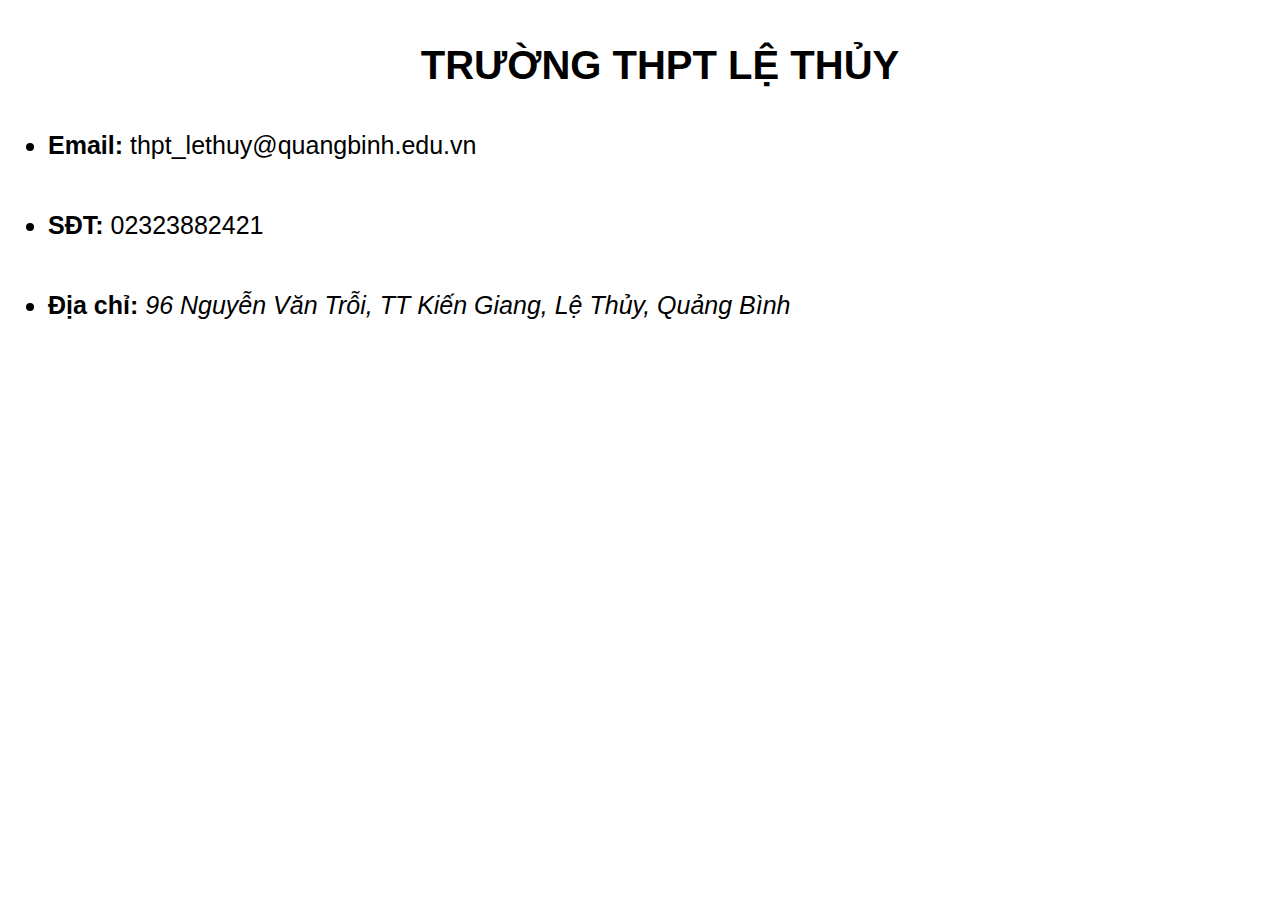
<file: Email.html>
<!DOCTYPE html>
<html lang="en">
<head>
    <meta charset="UTF-8">
    <meta http-equiv="X-UA-Compatible" content="IE=edge">
    <meta name="viewport" content="width=device-width, initial-scale=1.0">
    <title>Document</title>
    <style>
        ul{
            font-size: 25px;
            font-family: Arial, Helvetica, sans-serif;
            line-height: 80px;
        }
    </style>
</head>
<body>
    <ul>
        <li style="font-size: 40px; text-align: center; list-style: none;"><b> TRƯỜNG THPT LỆ THỦY</b></li>
        <li><b> Email:</b> thpt_lethuy@quangbinh.edu.vn</li>
        <li><b> SĐT:</b>  02323882421</li>
        <li><b> Địa chỉ:</b> <i>96 Nguyễn Văn Trỗi, TT Kiến Giang, Lệ Thủy, Quảng Bình</i></li>
    </ul>
</body>
</html>
</file>
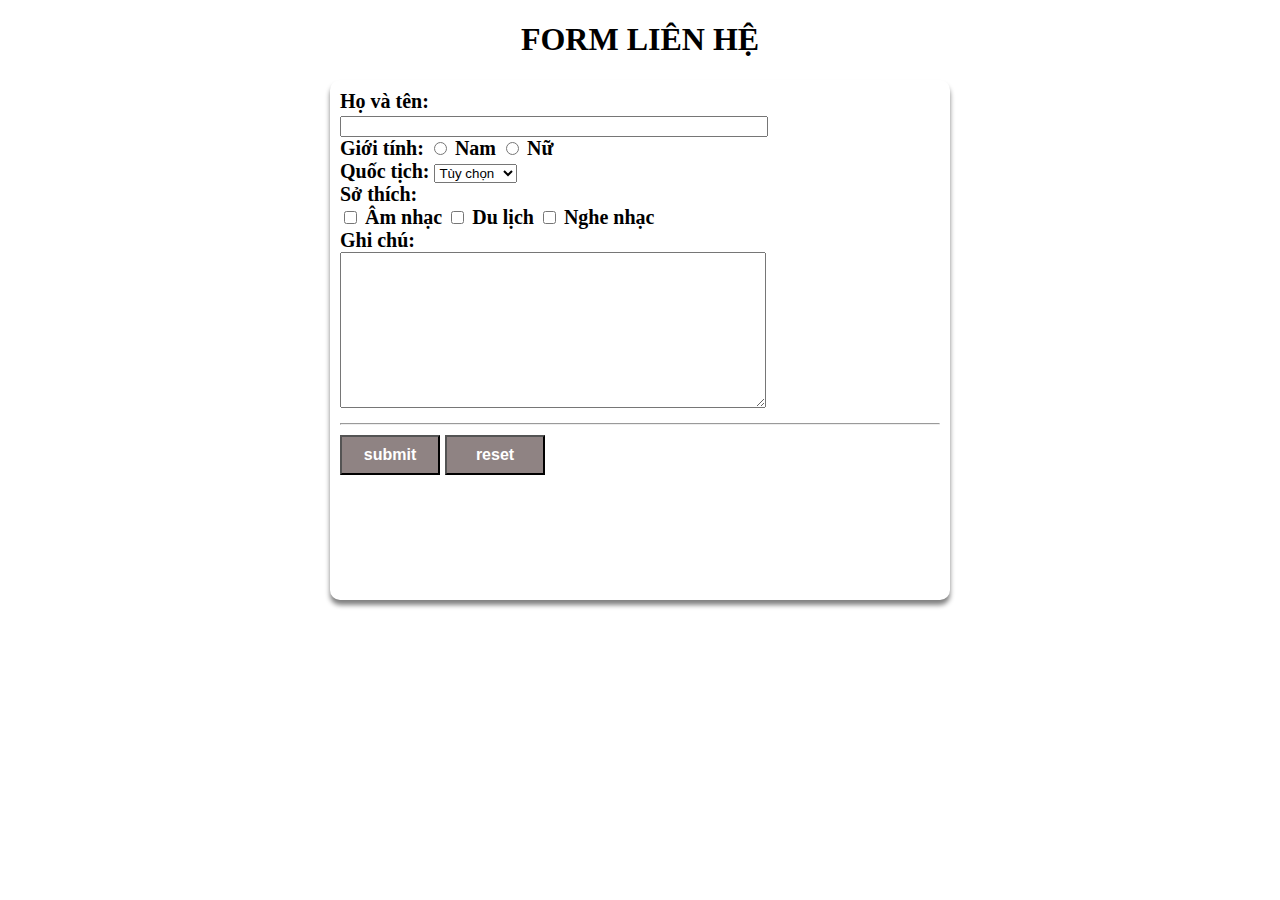
<file: Formdky.html>
<!DOCTYPE html>
<html lang="en">
<head>
    <meta charset="UTF-8">
    <meta http-equiv="X-UA-Compatible" content="IE=edge">
    <meta name="viewport" content="width=device-width, initial-scale=1.0">
    <title>Document</title>
    <style>
        .form{
            width: 600px;
            height: 500px;
            margin: 0 auto;
            padding: 10px;
            border-radius: 10px;
            box-shadow: 0 5px 5px gray;
            font-weight: bold;
            font-size: 20px;
        }

        .form-hop{
            width: 70%;
        }

        .btn{
            width: 100px;
            font-weight: bold;
            height: 40px;
            font-size: 16px;
            background-color: rgb(143, 131, 131);
            color: white;
        }

        .btn:hover{
            background-color: orange;
            color: red;
        }
    </style>
</head>
<body>
    <h1 style="text-align: center;">FORM LIÊN HỆ</h1>
    <form class="form" action="" method="post">
        Họ và tên: <br>
        <input class="form-hop" type="text" name="" id=""> <br>
        Giới tính:
        <label for="">
            <input type="radio" name="trap" id=""> Nam
            <input type="radio" name="trap" id=""> Nữ
        </label> <br>
        Quốc tịch:
        <select name="list" id="list">
            <option value="Tùy chọn">Tùy chọn</option>
            <option value="Việt Nam">Việt Nam</option>
            <option value="Lào">Lào</option>
            <option value="Nhật Bản">Nhật Bản</option>
            <option value="Hàn Quốc">Hàn Quốc</option>
            <option value="Mỹ">Mỹ</option>
            <option value="Mỹ">Mỹ</option>
            <option value="Nga">Nga</option>
        </select> <br>
        Sở thích: <br>
        <label for="">
            <input type="checkbox" name="" id=""> Âm nhạc
            <input type="checkbox" name="" id=""> Du lịch
            <input type="checkbox" name="" id=""> Nghe nhạc
        </label> <br>
        Ghi chú: <br>
        <textarea class="form-hop" name="" id="" cols="30" rows="10"></textarea> <br>
        <hr>
        <input class="btn" type="submit" value="submit">
        <input class="btn" type="reset" value="reset">
    </form>
</body>
</html>
</file>
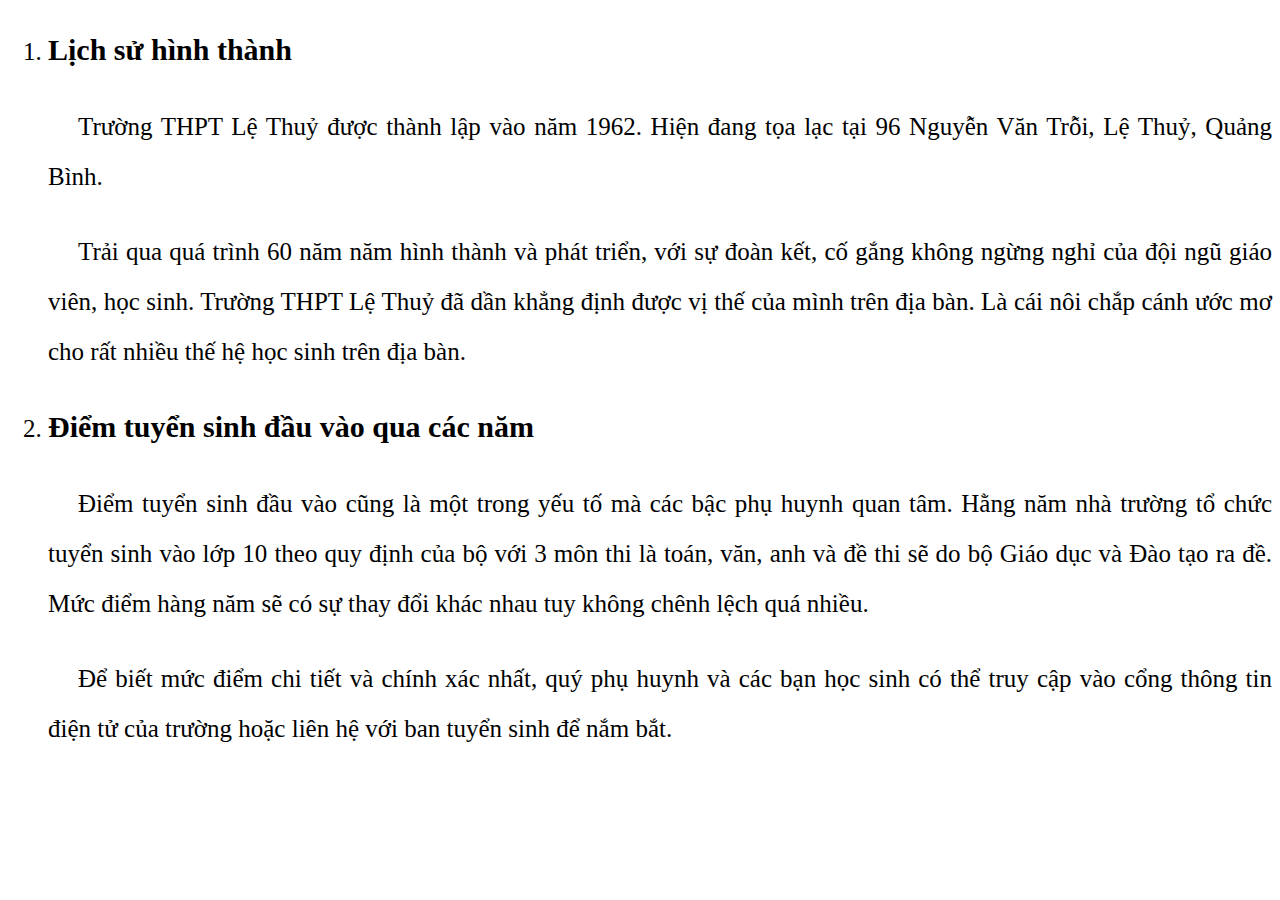
<file: gioithieu.html>
<!DOCTYPE html>
<html lang="en">
<head>
    <meta charset="UTF-8">
    <meta http-equiv="X-UA-Compatible" content="IE=edge">
    <meta name="viewport" content="width=device-width, initial-scale=1.0">
    <title>Document</title>
    <style>
        div{
            text-indent: 30px;
            font-size: 25px;
            text-align: justify;
            line-height: 50px;
        }
        b{
            font-size: 30px;
        }
    </style>
</head>
<body>
    <div>
        <ol>
            <b><li>Lịch sử hình thành</b>
                <p>
                    Trường THPT Lệ Thuỷ được thành lập vào năm 1962. Hiện đang tọa lạc tại 96 Nguyễn Văn Trỗi, Lệ Thuỷ, Quảng Bình.
                </p>
                <p> Trải qua quá trình 60 năm năm hình thành và phát triển, với sự đoàn kết, cố gắng không ngừng nghỉ của đội ngũ giáo viên,
                    học sinh. Trường THPT Lệ Thuỷ đã dần khẳng định được vị thế của mình trên địa bàn. 
                    Là cái nôi chắp cánh ước mơ cho rất nhiều thế hệ học sinh trên địa bàn.
                </p>
            </li>
            <b><li>Điểm tuyển sinh đầu vào qua các năm</b>
                <p>
                    Điểm tuyển sinh đầu vào cũng là một trong yếu tố mà các bậc phụ huynh quan tâm. 
                    Hằng năm nhà trường tổ chức tuyển sinh vào lớp 10 theo quy định của bộ với 3 môn thi là toán, văn, anh và đề thi sẽ do bộ Giáo dục và Đào tạo ra đề. 
                    Mức điểm hàng năm sẽ có sự thay đổi khác nhau tuy không chênh lệch quá nhiều. 
                </p>
                <p>
                    Để biết mức điểm chi tiết và chính xác nhất, quý phụ huynh và các bạn học sinh 
                    có thể truy cập vào cổng thông tin điện tử của trường hoặc liên hệ với ban tuyển sinh để nắm bắt.
                </p>
            </li>
        </ol>
    </div>
    
</body>
</html>
</file>
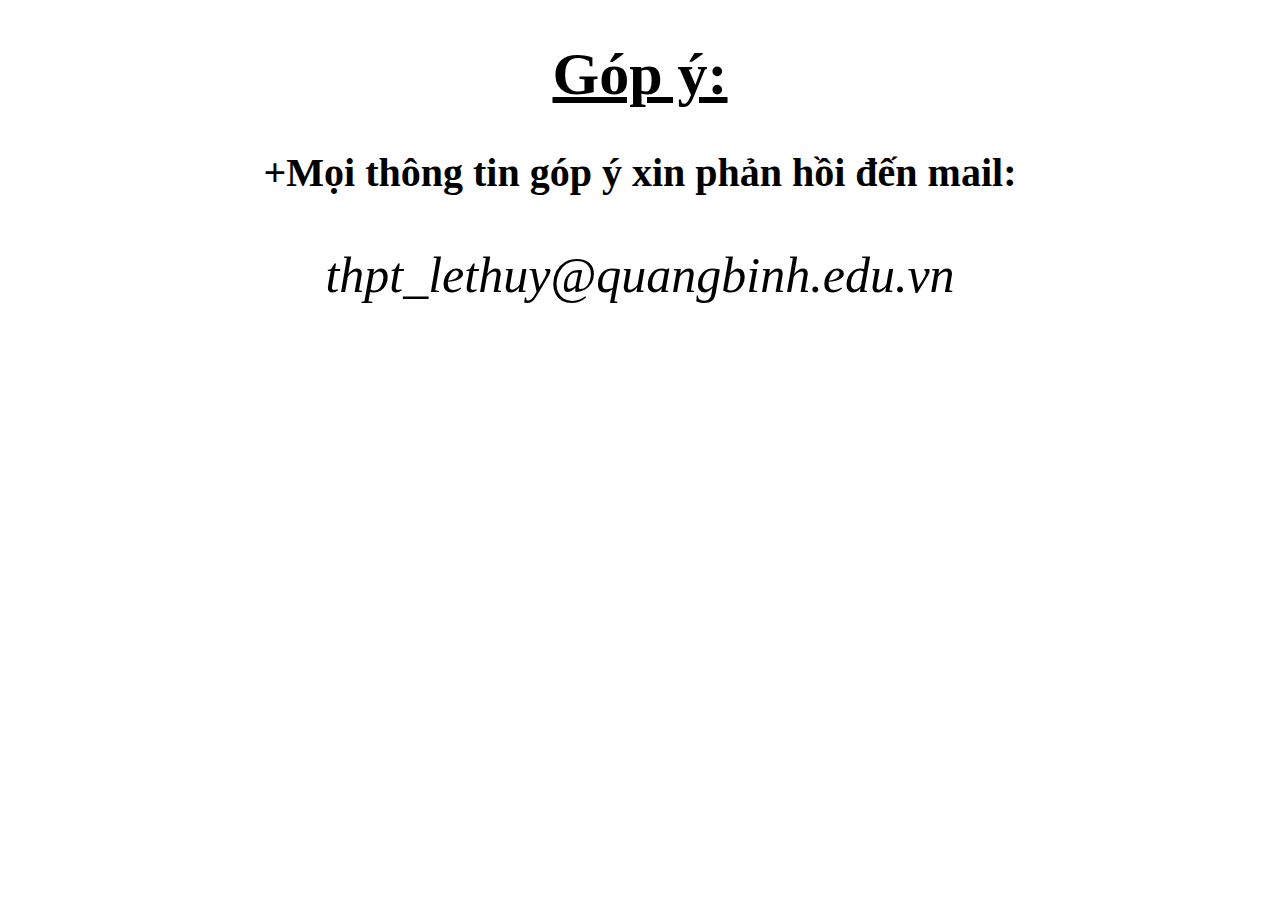
<file: gop_y.html>
<!DOCTYPE html>
<html lang="en">
<head>
    <meta charset="UTF-8">
    <meta http-equiv="X-UA-Compatible" content="IE=edge">
    <meta name="viewport" content="width=device-width, initial-scale=1.0">
    <title>Document</title>
    <style>
        *{
            text-align: center;
        }
        h1{
            font-size: 60px;
            text-decoration: underline;
        }
        h3{
        font-size: 40px;
        }
        p{
            font-size: 50px;
            font-style: italic;
        }
    </style>
</head>
<body>
    <h1>Góp ý: </h1>
    <h3>+Mọi thông tin góp ý xin phản hồi đến mail:</h3>
    <p>thpt_lethuy@quangbinh.edu.vn</p>
</body>
</html>
</file>
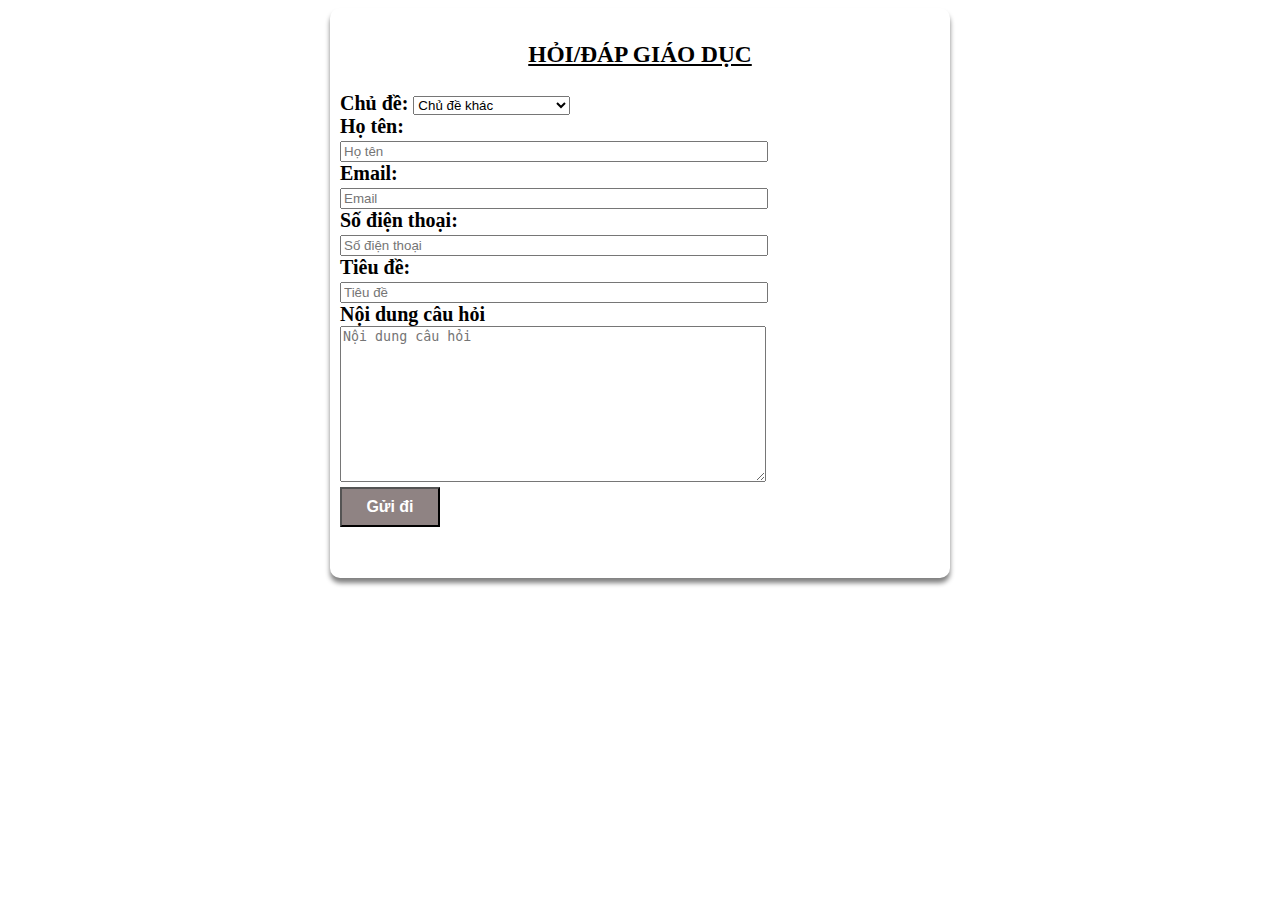
<file: hoidap.html>
<!DOCTYPE html>
<html lang="en">
<head>
    <meta charset="UTF-8">
    <meta http-equiv="X-UA-Compatible" content="IE=edge">
    <meta name="viewport" content="width=device-width, initial-scale=1.0">
    <title>Document</title>
    <style>
        .from{
            width: 600px;
            height: 550px;
            margin: 0 auto;
            padding: 10px;
            border-radius: 10px;
            box-shadow: 0 5px 5px gray;
            font-weight: bold;
            font-size: 20px;
        }
        .from .title{
            text-align: center;
        }
        .khung{
            width: 70%;
        }
        .btn{
            width: 100px;
            font-weight: bold;
            height: 40px;
            font-size: 16px;
            background-color: rgb(143, 131, 131);
            color: white;
        }
        .btn:hover{
            background-color: orange;
            color: red;
        }
    </style>
</head>
<body>
    <div class="from">
        <div class="title">
            <h3> <u> HỎI/ĐÁP GIÁO DỤC</u></h3>
        </div>
        <div class="container">
            <div class="table">
                <form action="">
                    <label>Chủ đề: </label>
                        <select name="" id="">
                            <option value="">Chủ đề khác</option>
                            <option value="">Chuyên gia giáo dục</option>
                            <option value="">Dạy và học</option>
                            <option value="">Đổi mới giáo dục</option>
                            <option value="">Thi - Tuyển sinh</option>
                            <option value="">Thi đua - Khen thưởng </option>
                        </select>
                    <div class="group">
                        <label>Họ tên: </label> <br>
                        <input class="khung" type="text"  required placeholder="Họ tên">
                    </div>
                    <div class="group">
                        <label>Email: </label> <br>
                            <input class="khung" type="text" required  placeholder="Email">
                    </div>
                        <label>Số điện thoại: </label><br>
                            <input class="khung" type="text" required  placeholder="Số điện thoại"> <br>
                        <label>Tiêu đề: </label><br>
                            <input class="khung" type="text" required  placeholder="Tiêu đề"> <br>
                        <label>Nội dung câu hỏi</label> <br>
                            <textarea class="khung" name="" id="" required  placeholder="Nội dung câu hỏi" cols="30" rows="10"></textarea>
                    <div class="buttom">
                        <button class="btn">Gửi đi</button>
                    </div>
                </form>
            </div>
        </div>
    </div>
</body>
</html>
</file>
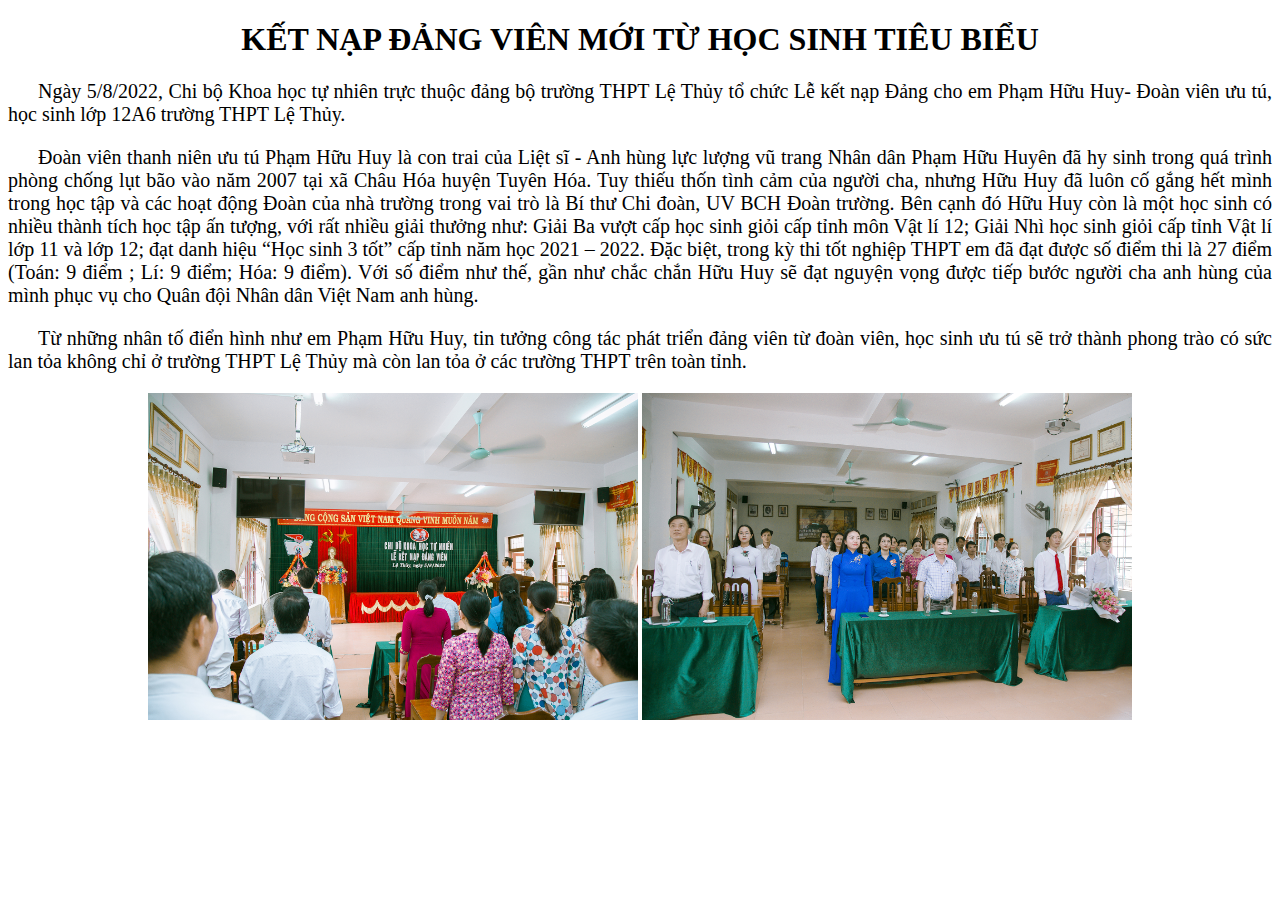
<file: ketnapdang.html>
<!DOCTYPE html>
<html lang="en">
<head>
    <meta charset="UTF-8">
    <meta http-equiv="X-UA-Compatible" content="IE=edge">
    <meta name="viewport" content="width=device-width, initial-scale=1.0">
    <title>Document</title>
    <style>
        h1{
            text-align: center;
        }

        p{
            font-size: 20px;
            text-indent: 30px;
            text-align: justify;
        }

        .anh img{
            width: 490px;
        }
    </style>
</head>
<body>
    <div>
        <h1>KẾT NẠP ĐẢNG VIÊN MỚI TỪ HỌC SINH TIÊU BIỂU</h1>
        <p>
            Ngày 5/8/2022, Chi bộ Khoa học tự nhiên trực thuộc đảng bộ trường THPT Lệ Thủy
            tổ chức Lễ kết nạp Đảng cho em Phạm Hữu Huy- Đoàn viên ưu tú, học sinh lớp 12A6 trường THPT Lệ Thủy.
        </p>
        <p>
            Đoàn viên thanh niên ưu tú Phạm Hữu Huy là con trai của Liệt sĩ - Anh hùng lực lượng vũ trang Nhân dân Phạm Hữu Huyên
            đã hy sinh trong quá trình phòng chống lụt bão vào năm 2007 tại xã Châu Hóa huyện Tuyên Hóa. 
            Tuy thiếu thốn tình cảm của người cha, nhưng Hữu Huy đã luôn cố gắng hết mình trong học tập và các hoạt động Đoàn của nhà trường trong vai trò là Bí thư Chi đoàn, UV BCH Đoàn trường. 
            Bên cạnh đó Hữu Huy còn là một học sinh có nhiều thành tích học tập ấn tượng, với rất nhiều giải thưởng như: Giải Ba vượt cấp học sinh giỏi cấp tỉnh môn Vật lí 12; 
            Giải Nhì học sinh giỏi cấp tỉnh Vật lí lớp 11 và lớp 12; đạt danh hiệu “Học sinh 3 tốt” cấp tỉnh năm học 2021 – 2022. 
            Đặc biệt, trong kỳ thi tốt nghiệp THPT em đã đạt được số điểm thi là 27 điểm (Toán: 9 điểm ; Lí: 9 điểm; Hóa: 9 điểm). 
            Với số điểm như thế, gần như chắc chắn Hữu Huy sẽ đạt nguyện vọng được tiếp bước người cha anh hùng của mình phục vụ cho Quân đội Nhân dân Việt Nam anh hùng.
        </p>
        <p>
            Từ những nhân tố điển hình như em Phạm Hữu Huy, tin tưởng công tác phát triển đảng viên từ đoàn viên, 
            học sinh ưu tú sẽ trở thành phong trào có sức lan tỏa không chỉ ở trường THPT Lệ Thủy mà còn lan tỏa ở các trường THPT trên toàn tỉnh.
        </p>
        <div class="anh">
            <center>
            <img src="image/ketnapdang2.jpg" alt="">
            <img src="image/ketnapdang3.jpg" alt="">
            </center>
        </div>
        <iframe src="https://www.facebook.com/plugins/like.php?href=http%3A%2F%2F127.0.0.1%3A5500%2FX%25C3%2582Y%2520D%25E1%25BB%25B0NG%2520TRANG%2520WEB%2FB%25C3%2580I%2520T%25E1%25BA%25ACP%2520X%25C3%2582Y%2520D%25E1%25BB%25B0NG%2520TRANG%2520WEB%2FAssignment%2Fketnapdang.html&width=450&layout&action&size&share=true&height=35&appId" width="450" height="35" style="border:none;overflow:hidden" scrolling="no" frameborder="0" allowfullscreen="true" allow="autoplay; clipboard-write; encrypted-media; picture-in-picture; web-share"></iframe>
    </div>
</body>
</html>
</file>
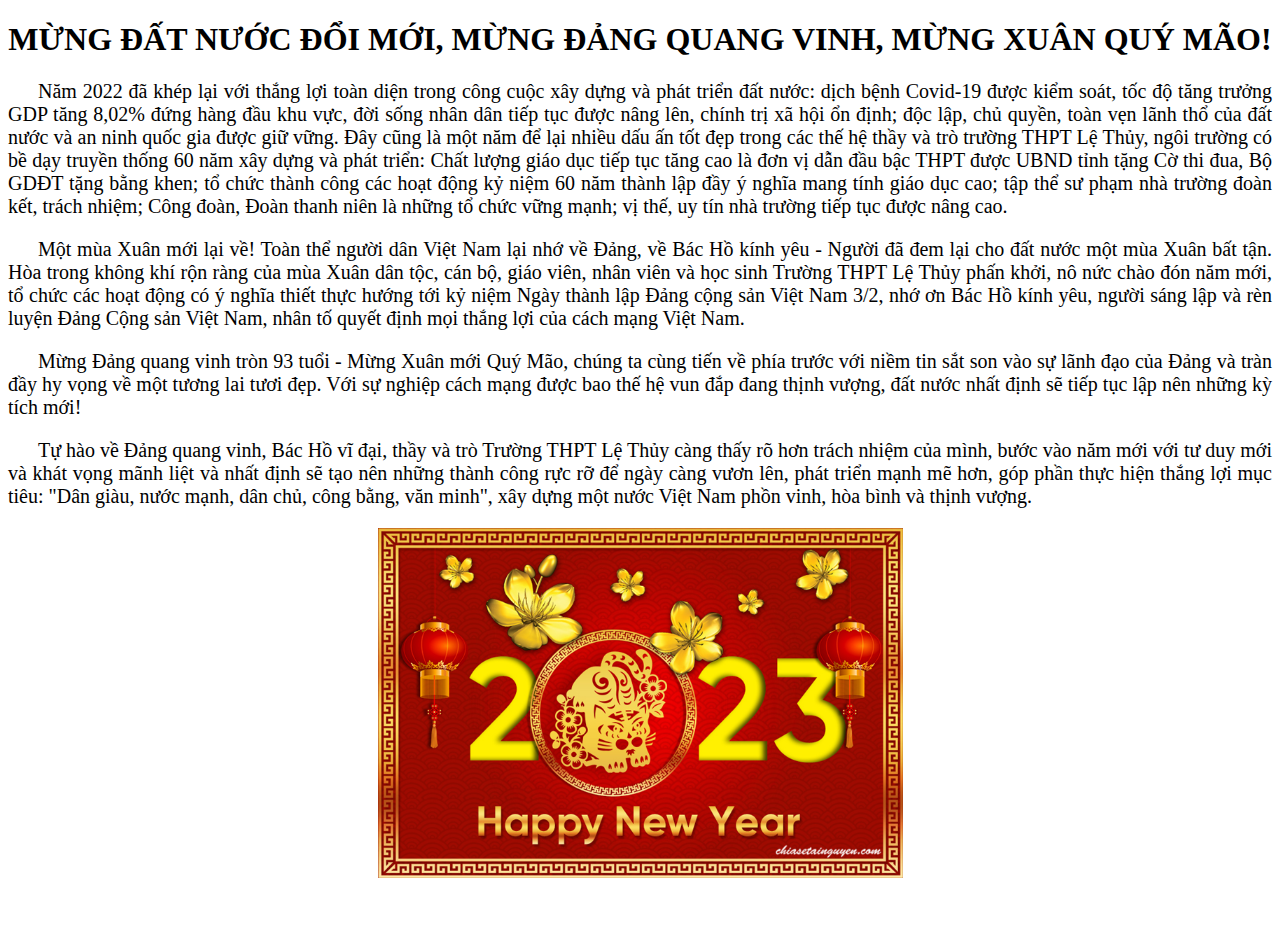
<file: mungxuan.html>
<!DOCTYPE html>
<html lang="en">
<head>
    <meta charset="UTF-8">
    <meta http-equiv="X-UA-Compatible" content="IE=edge">
    <meta name="viewport" content="width=device-width, initial-scale=1.0">
    <title>Document</title>
    <style>
        h1{
            text-align: center;
        }
        p{
            text-indent: 30px;
            font-size: 20px;
            text-align: justify;
        }
        img{
            height: 350px;
        }
    </style>
</head>
<body>
    <div>
        <div>
            <h1>MỪNG ĐẤT NƯỚC ĐỔI MỚI, MỪNG ĐẢNG QUANG VINH, MỪNG XUÂN QUÝ MÃO!</h1>
        </div>
        <div>
            <p>
                Năm 2022 đã khép lại với thắng lợi toàn diện trong công cuộc xây dựng và phát triển đất nước: dịch bệnh Covid-19 được kiểm soát, 
                tốc độ tăng trưởng GDP tăng 8,02% đứng hàng đầu khu vực, đời sống nhân dân tiếp tục được nâng lên, chính trị xã hội ổn định; độc lập,
                chủ quyền, toàn vẹn lãnh thổ của đất nước và an ninh quốc gia được giữ vững. Đây cũng là một năm để lại nhiều dấu ấn tốt đẹp trong các thế hệ thầy và trò trường THPT Lệ Thủy, 
                ngôi trường có bề dạy truyền thống 60 năm xây dựng và phát triển: Chất lượng giáo dục tiếp tục tăng cao là đơn vị dẫn đầu bậc THPT được UBND tỉnh tặng Cờ thi đua, Bộ GDĐT tặng bằng khen; 
                tổ chức thành công các hoạt động kỷ niệm 60 năm thành lập đầy ý nghĩa mang tính giáo dục cao; tập thể sư phạm nhà trường đoàn kết, 
                trách nhiệm; Công đoàn, Đoàn thanh niên là những tổ chức vững mạnh; vị thế, uy tín nhà trường tiếp tục được nâng cao.
            </p>
            <p>
                Một mùa Xuân mới lại về! Toàn thể người dân Việt Nam lại nhớ về Đảng, về Bác Hồ kính yêu - Người đã đem lại cho đất nước một mùa Xuân bất tận. 
                Hòa trong không khí rộn ràng của mùa Xuân dân tộc, cán bộ, giáo viên, nhân viên và học sinh Trường THPT Lệ Thủy phấn khởi, nô nức chào đón năm mới, 
                tổ chức các hoạt động có ý nghĩa thiết thực hướng tới kỷ niệm Ngày thành lập Đảng cộng sản Việt Nam 3/2, nhớ ơn Bác Hồ kính yêu, người sáng lập và rèn luyện 
                Đảng Cộng sản Việt Nam, nhân tố quyết định mọi thắng lợi của cách mạng Việt Nam.
            </p>
            <p>
                Mừng Đảng quang vinh tròn 93 tuổi - Mừng Xuân mới Quý Mão, chúng ta cùng tiến về phía trước với niềm tin sắt son vào sự lãnh đạo của Đảng và tràn đầy hy vọng 
                về một tương lai tươi đẹp. Với sự nghiệp cách mạng được bao thế hệ vun đắp đang thịnh vượng, đất nước nhất định sẽ tiếp tục lập nên những kỳ tích mới!
            </p>
            <p>
                Tự hào về Đảng quang vinh, Bác Hồ vĩ đại, thầy và trò Trường THPT Lệ Thủy càng thấy rõ hơn trách nhiệm của mình, bước vào năm mới với tư duy mới và khát vọng 
                mãnh liệt và nhất định sẽ tạo nên những thành công rực rỡ để ngày càng vươn lên, phát triển mạnh mẽ hơn, góp phần thực hiện thắng lợi mục tiêu: "Dân giàu, nước mạnh, dân chủ, công bằng, văn minh", 
                xây dựng một nước Việt Nam phồn vinh, hòa bình và thịnh vượng.
            </p>
        </div>
        <center>
            <img src="image/thiep-tet-2023-demo-2-chiasetainguyen6331261e7c3c0.jpg" alt="">
        </center>
        <br>
        <iframe src="https://www.facebook.com/plugins/like.php?href=http%3A%2F%2F127.0.0.
        1%3A5500%2FX%25C3%2582Y%2520D%25E1%25BB%25B0NG%2520TRANG%2520WEB%2FB%25C3%2580I%2520
        T%25E1%25BA%25ACP%2520X%25C3%2582Y%2520D%25E1%25BB%25B0NG%2520TRANG%2520WEB%2FAssignment%2Fmungxuan.
        html&width=450&layout&action&size&share=true&height=35&appId" 
        width="450" height="35" style="border:none;overflow:hidden" scrolling="no" 
        frameborder="0" allowfullscreen="true" allow="autoplay; clipboard-write; encrypted-media; 
        picture-in-picture; web-share"></iframe>
    </div>
</body>
</html>
</file>
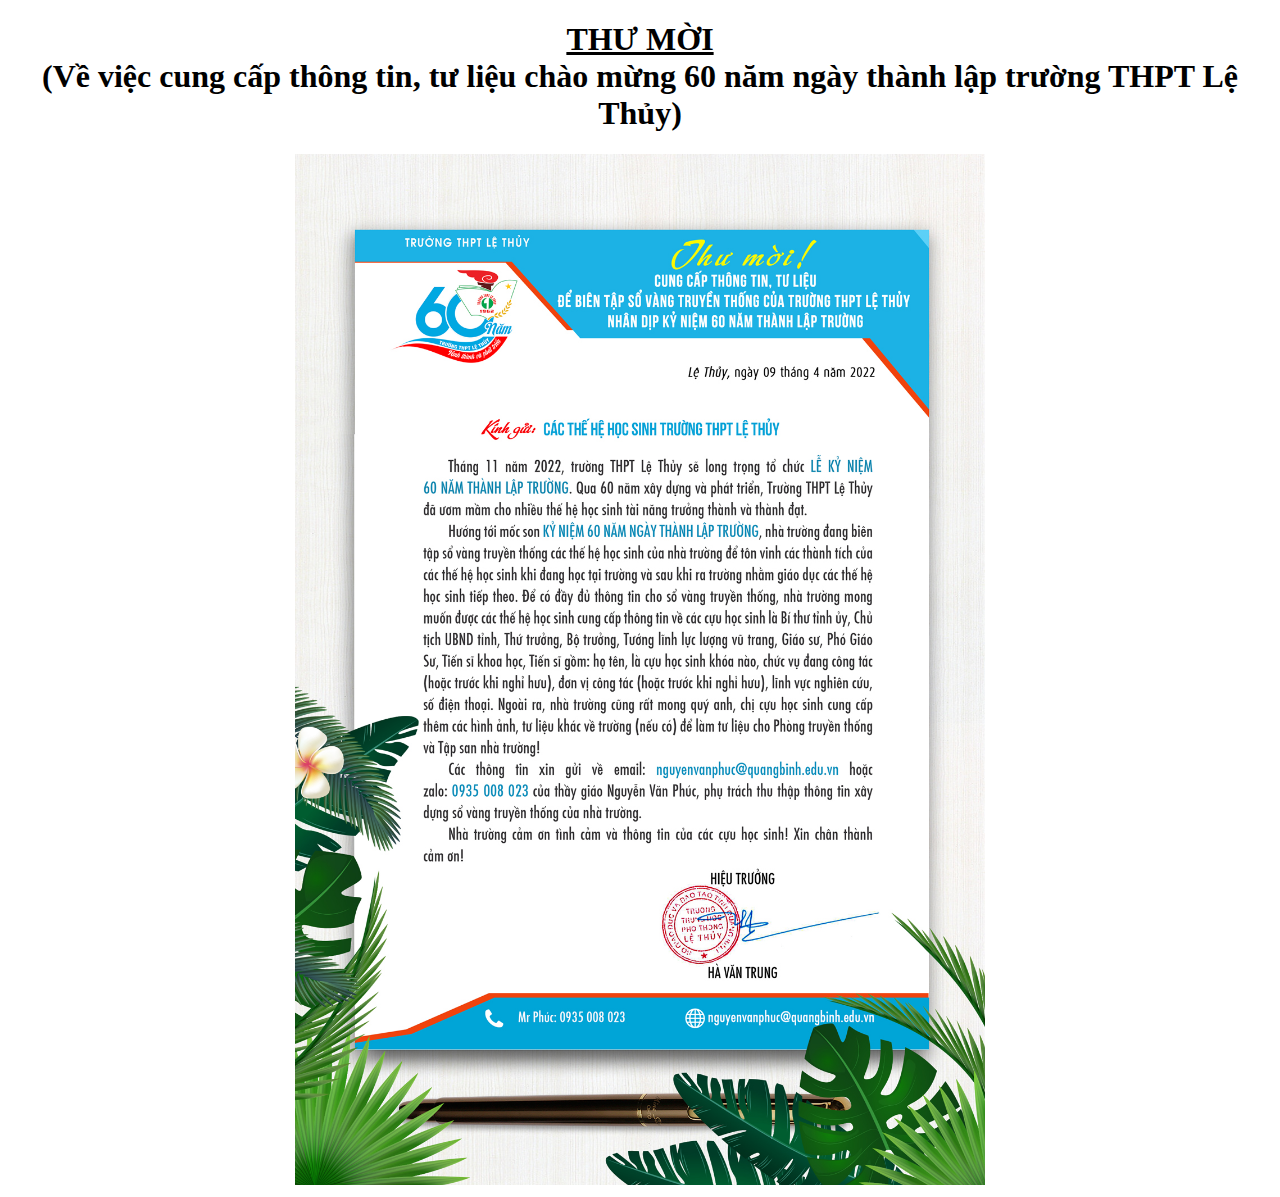
<file: thumoi.html>
<!DOCTYPE html>
<html lang="en">
<head>
    <meta charset="UTF-8">
    <meta http-equiv="X-UA-Compatible" content="IE=edge">
    <meta name="viewport" content="width=device-width, initial-scale=1.0">
    <title>Document</title>
    <style>
        h1{
            text-align: center;
        }
        img{
            width: 690px;
        }
    </style>
</head>
<body>
    <div>
    <h1><u>THƯ MỜI </u> <br> (Về việc cung cấp thông tin, tư liệu chào mừng 60 năm ngày thành lập trường THPT Lệ Thủy)</h1>
    <center><img src="image/thumoi.jpg" alt=""></center>
    </div>
</body>
</html>
</file>
